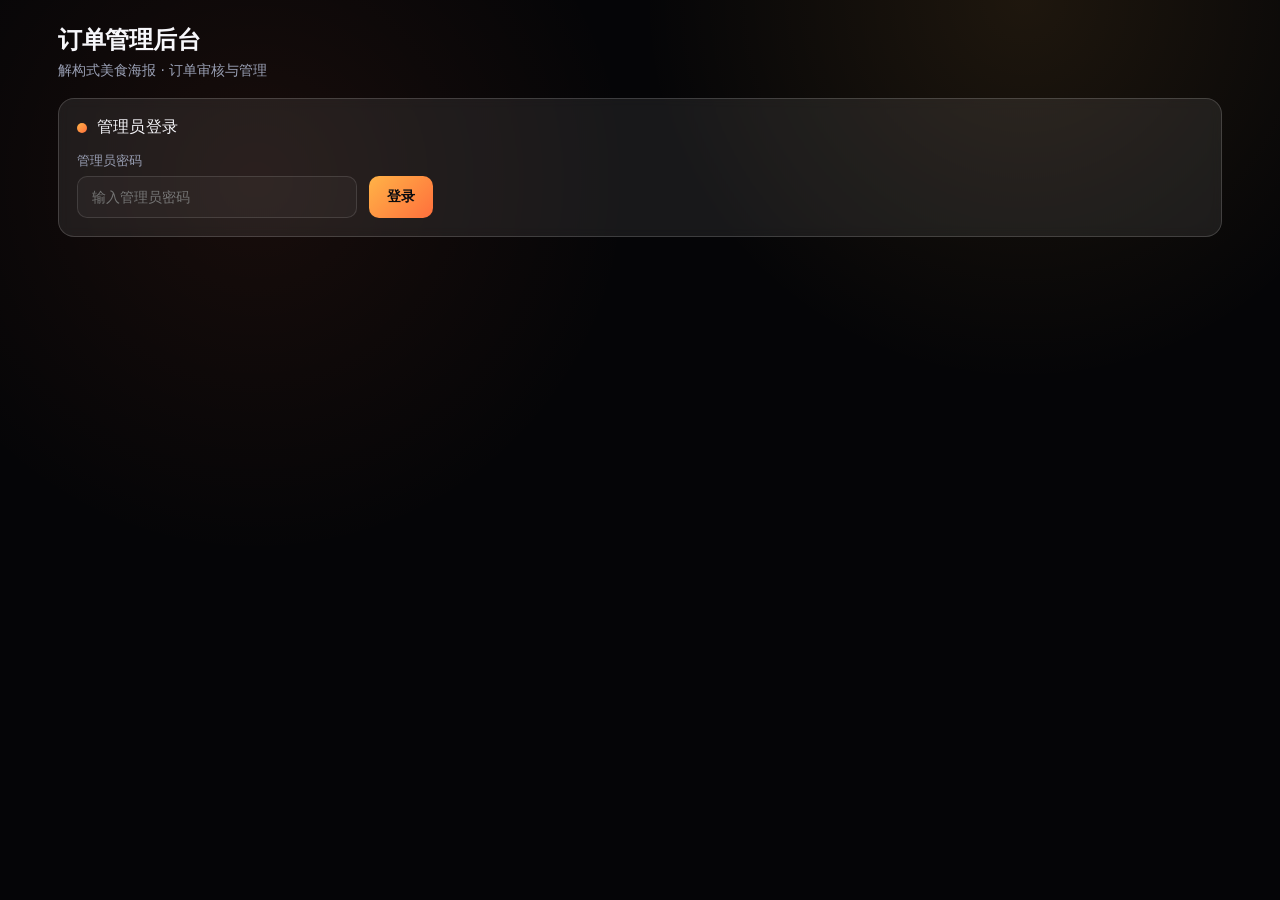
<file: public/admin.html>
<!DOCTYPE html>
<html lang="zh-CN">
<head>
  <meta charset="UTF-8" />
  <meta name="viewport" content="width=device-width, initial-scale=1.0" />
  <title>订单管理后台 - 解构式美食海报</title>
  <style>
    :root {
      --bg: #050507;
      --card: rgba(255, 255, 255, 0.04);
      --card-strong: rgba(255, 255, 255, 0.08);
      --accent: #ffb347;
      --accent-2: #ff6f3c;
      --muted: #9aa0b5;
      --text: #f7f7fb;
      --border: rgba(255, 255, 255, 0.12);
      --success: #4ade80;
      --danger: #ff6b6b;
    }
    * { box-sizing: border-box; }
    body {
      margin: 0;
      padding: 0;
      font-family: "Space Grotesk", "Noto Sans SC", "Inter", system-ui, -apple-system, sans-serif;
      background: radial-gradient(circle at 20% 20%, rgba(255, 111, 60, 0.08), transparent 30%),
                  radial-gradient(circle at 80% 0%, rgba(255, 179, 71, 0.10), transparent 28%),
                  var(--bg);
      color: var(--text);
      min-height: 100vh;
    }
    .page {
      max-width: 1200px;
      margin: 0 auto;
      padding: 24px 18px 48px;
    }
    h1 {
      margin: 0 0 6px;
      font-size: 24px;
      letter-spacing: -0.3px;
    }
    p.lead {
      margin: 0 0 18px;
      color: var(--muted);
      font-size: 14px;
    }
    .card {
      background: var(--card);
      border: 1px solid var(--border);
      border-radius: 16px;
      padding: 18px;
      margin-bottom: 18px;
      backdrop-filter: blur(6px);
    }
    .card-strong {
      background: var(--card-strong);
      border: 1px solid rgba(255,255,255,0.16);
    }
    .section-title {
      display: flex;
      align-items: center;
      gap: 10px;
      font-size: 16px;
      margin: 0 0 14px;
      letter-spacing: 0.2px;
    }
    .dot {
      width: 10px;
      height: 10px;
      border-radius: 50%;
      background: linear-gradient(135deg, var(--accent), var(--accent-2));
      flex-shrink: 0;
    }

    .login-form {
      display: flex;
      gap: 12px;
      flex-wrap: wrap;
      align-items: flex-end;
    }
    .login-form label {
      font-size: 13px;
      color: var(--muted);
      display: block;
      margin-bottom: 6px;
    }
    .login-form input {
      padding: 12px 14px;
      border-radius: 10px;
      border: 1px solid var(--border);
      background: rgba(255,255,255,0.03);
      color: var(--text);
      font-size: 14px;
      width: 280px;
    }
    .login-form input:focus {
      outline: 1px solid var(--accent);
      border-color: var(--accent);
    }
    .btn {
      padding: 12px 18px;
      border-radius: 10px;
      border: none;
      font-size: 14px;
      font-weight: 600;
      cursor: pointer;
      transition: transform 0.08s ease, opacity 0.08s ease;
    }
    .btn:active {
      transform: translateY(1px);
    }
    .btn:disabled {
      opacity: 0.5;
      cursor: not-allowed;
    }
    .btn-primary {
      background: linear-gradient(135deg, var(--accent), var(--accent-2));
      color: #0a0b0f;
    }
    .btn-success {
      background: var(--success);
      color: #0a0b0f;
    }
    .btn-danger {
      background: var(--danger);
      color: #fff;
    }
    .btn-ghost {
      background: rgba(255,255,255,0.06);
      border: 1px solid var(--border);
      color: var(--text);
    }

    .stats-row {
      display: flex;
      gap: 14px;
      flex-wrap: wrap;
      margin-bottom: 18px;
    }
    .stat-card {
      background: rgba(255,255,255,0.04);
      border: 1px solid var(--border);
      border-radius: 12px;
      padding: 14px 18px;
      min-width: 120px;
    }
    .stat-card .label {
      font-size: 12px;
      color: var(--muted);
      margin-bottom: 4px;
    }
    .stat-card .value {
      font-size: 24px;
      font-weight: 700;
    }
    .stat-card.pending .value { color: var(--accent); }
    .stat-card.confirmed .value { color: var(--success); }
    .stat-card.rejected .value { color: var(--danger); }

    .filter-row {
      display: flex;
      gap: 10px;
      flex-wrap: wrap;
      margin-bottom: 14px;
    }
    .filter-btn {
      padding: 8px 14px;
      border-radius: 8px;
      border: 1px solid var(--border);
      background: rgba(255,255,255,0.03);
      color: var(--muted);
      font-size: 13px;
      cursor: pointer;
      transition: all 0.1s ease;
    }
    .filter-btn:hover {
      border-color: rgba(255,179,71,0.4);
      color: var(--text);
    }
    .filter-btn.active {
      border-color: var(--accent);
      background: rgba(255,179,71,0.12);
      color: var(--text);
    }

    .orders-table {
      width: 100%;
      border-collapse: collapse;
      font-size: 13px;
    }
    .orders-table th,
    .orders-table td {
      padding: 12px 10px;
      text-align: left;
      border-bottom: 1px solid var(--border);
    }
    .orders-table th {
      color: var(--muted);
      font-weight: 500;
      font-size: 12px;
      text-transform: uppercase;
      letter-spacing: 0.5px;
    }
    .orders-table tr:hover td {
      background: rgba(255,255,255,0.02);
    }
    .orders-table .order-id {
      font-family: ui-monospace, monospace;
      font-size: 11px;
      color: var(--muted);
      max-width: 80px;
      overflow: hidden;
      text-overflow: ellipsis;
      white-space: nowrap;
    }
    .orders-table .food-name {
      font-weight: 600;
      color: var(--text);
    }
    .orders-table .order-code {
      font-family: ui-monospace, monospace;
      background: rgba(255,179,71,0.15);
      color: var(--accent);
      padding: 4px 8px;
      border-radius: 6px;
      font-size: 12px;
      font-weight: 700;
      letter-spacing: 1px;
    }
    .orders-table .pay-method {
      font-size: 12px;
      color: var(--muted);
    }
    .orders-table .remark {
      font-size: 12px;
      color: var(--muted);
      max-width: 120px;
      overflow: hidden;
      text-overflow: ellipsis;
      white-space: nowrap;
    }
    .orders-table .time {
      font-size: 11px;
      color: var(--muted);
    }
    .status-badge {
      display: inline-block;
      padding: 4px 10px;
      border-radius: 6px;
      font-size: 11px;
      font-weight: 600;
      text-transform: uppercase;
    }
    .status-badge.pending {
      background: rgba(255,179,71,0.15);
      color: var(--accent);
    }
    .status-badge.confirmed {
      background: rgba(74,222,128,0.15);
      color: var(--success);
    }
    .status-badge.rejected {
      background: rgba(255,107,107,0.15);
      color: var(--danger);
    }
    .action-btns {
      display: flex;
      gap: 6px;
    }
    .action-btns .btn {
      padding: 6px 12px;
      font-size: 12px;
    }

    .empty-state {
      text-align: center;
      padding: 40px 20px;
      color: var(--muted);
    }
    .empty-state .icon {
      font-size: 48px;
      margin-bottom: 12px;
      opacity: 0.5;
    }

    .hidden { display: none !important; }

    .toast {
      position: fixed;
      bottom: 24px;
      right: 24px;
      background: var(--card-strong);
      border: 1px solid var(--border);
      border-radius: 12px;
      padding: 14px 18px;
      font-size: 14px;
      color: var(--text);
      box-shadow: 0 12px 40px rgba(0,0,0,0.4);
      z-index: 9999;
      animation: toastIn 0.2s ease;
    }
    .toast.success { border-color: var(--success); }
    .toast.error { border-color: var(--danger); }
    @keyframes toastIn {
      from { opacity: 0; transform: translateY(10px); }
      to { opacity: 1; transform: translateY(0); }
    }

    @media (max-width: 768px) {
      .orders-table {
        display: block;
        overflow-x: auto;
      }
      .login-form input {
        width: 100%;
      }
    }
  </style>
</head>
<body>
  <div class="page">
    <h1>订单管理后台</h1>
    <p class="lead">解构式美食海报 · 订单审核与管理</p>

    <div id="login-section" class="card card-strong">
      <div class="section-title"><span class="dot"></span><span>管理员登录</span></div>
      <div class="login-form">
        <div>
          <label for="admin-password">管理员密码</label>
          <input type="password" id="admin-password" placeholder="输入管理员密码" />
        </div>
        <button class="btn btn-primary" id="login-btn">登录</button>
      </div>
    </div>

    <div id="admin-panel" class="hidden">
      <div class="stats-row">
        <div class="stat-card pending">
          <div class="label">待确认</div>
          <div class="value" id="stat-pending">0</div>
        </div>
        <div class="stat-card confirmed">
          <div class="label">已确认</div>
          <div class="value" id="stat-confirmed">0</div>
        </div>
        <div class="stat-card rejected">
          <div class="label">已拒绝</div>
          <div class="value" id="stat-rejected">0</div>
        </div>
        <div class="stat-card">
          <div class="label">总订单</div>
          <div class="value" id="stat-total">0</div>
        </div>
      </div>

      <div class="card">
        <div class="section-title"><span class="dot"></span><span>订单列表</span></div>

        <div class="filter-row">
          <button class="filter-btn active" data-status="">全部</button>
          <button class="filter-btn" data-status="pending">待确认</button>
          <button class="filter-btn" data-status="confirmed">已确认</button>
          <button class="filter-btn" data-status="rejected">已拒绝</button>
          <button class="btn btn-ghost" id="refresh-btn" style="margin-left:auto;">刷新</button>
        </div>

        <div id="orders-container">
          <table class="orders-table">
            <thead>
              <tr>
                <th>订单ID</th>
                <th>美食名称</th>
                <th>订单号</th>
                <th>支付方式</th>
                <th>备注</th>
                <th>状态</th>
                <th>时间</th>
                <th>操作</th>
              </tr>
            </thead>
            <tbody id="orders-tbody">
            </tbody>
          </table>
          <div id="empty-state" class="empty-state hidden">
            <div class="icon">📋</div>
            <div>暂无订单</div>
          </div>
        </div>
      </div>
    </div>
  </div>

  <script>
    const loginSection = document.getElementById('login-section');
    const adminPanel = document.getElementById('admin-panel');
    const adminPasswordInput = document.getElementById('admin-password');
    const loginBtn = document.getElementById('login-btn');
    const refreshBtn = document.getElementById('refresh-btn');
    const ordersTbody = document.getElementById('orders-tbody');
    const emptyState = document.getElementById('empty-state');

    const statPending = document.getElementById('stat-pending');
    const statConfirmed = document.getElementById('stat-confirmed');
    const statRejected = document.getElementById('stat-rejected');
    const statTotal = document.getElementById('stat-total');

    const LS_ADMIN_KEY = 'admin_password';
    let currentPassword = '';
    let currentFilter = '';
    let allOrders = [];

    function showToast(message, type = 'info') {
      const existing = document.querySelector('.toast');
      if (existing) existing.remove();

      const toast = document.createElement('div');
      toast.className = `toast ${type}`;
      toast.textContent = message;
      document.body.appendChild(toast);

      setTimeout(() => {
        toast.remove();
      }, 3000);
    }

    function formatTime(isoString) {
      if (!isoString) return '-';
      const d = new Date(isoString);
      const pad = n => String(n).padStart(2, '0');
      return `${d.getMonth()+1}/${d.getDate()} ${pad(d.getHours())}:${pad(d.getMinutes())}`;
    }

    function formatPayMethod(method) {
      const map = {
        wechat: '微信',
        alipay: '支付宝',
        hongbao: '口令红包'
      };
      return map[method] || method || '-';
    }

    function truncate(str, len) {
      if (!str) return '-';
      return str.length > len ? str.slice(0, len) + '...' : str;
    }

    async function login() {
      const pwd = adminPasswordInput.value.trim();
      if (!pwd) {
        showToast('请输入密码', 'error');
        return;
      }

      loginBtn.disabled = true;
      loginBtn.textContent = '登录中...';

      try {
        const resp = await fetch('/api/admin/orders?limit=1', {
          headers: { 'X-Admin-Password': pwd }
        });

        if (resp.status === 401) {
          showToast('密码错误', 'error');
          return;
        }

        if (!resp.ok) {
          const data = await resp.json().catch(() => ({}));
          showToast(data.error || '登录失败', 'error');
          return;
        }

        currentPassword = pwd;
        localStorage.setItem(LS_ADMIN_KEY, pwd);
        loginSection.classList.add('hidden');
        adminPanel.classList.remove('hidden');
        showToast('登录成功', 'success');
        loadOrders();
      } catch (err) {
        showToast('网络错误', 'error');
      } finally {
        loginBtn.disabled = false;
        loginBtn.textContent = '登录';
      }
    }

    async function loadOrders() {
      refreshBtn.disabled = true;
      refreshBtn.textContent = '加载中...';

      try {
        const url = currentFilter
          ? `/api/admin/orders?limit=100&status=${currentFilter}`
          : '/api/admin/orders?limit=100';

        const resp = await fetch(url, {
          headers: { 'X-Admin-Password': currentPassword }
        });

        if (resp.status === 401) {
          showToast('登录已过期', 'error');
          logout();
          return;
        }

        if (!resp.ok) {
          const data = await resp.json().catch(() => ({}));
          showToast(data.error || '加载失败', 'error');
          return;
        }

        const data = await resp.json();
        allOrders = data.orders || [];
        renderOrders();
        updateStats();
      } catch (err) {
        showToast('网络错误', 'error');
      } finally {
        refreshBtn.disabled = false;
        refreshBtn.textContent = '刷新';
      }
    }

    function renderOrders() {
      const filtered = currentFilter
        ? allOrders.filter(o => o.status === currentFilter)
        : allOrders;

      if (filtered.length === 0) {
        ordersTbody.innerHTML = '';
        emptyState.classList.remove('hidden');
        return;
      }

      emptyState.classList.add('hidden');

      ordersTbody.innerHTML = filtered.map(order => `
        <tr data-id="${order.id}">
          <td class="order-id" title="${order.id}">${truncate(order.id, 8)}</td>
          <td class="food-name">${escapeHtml(order.foodName || '-')}</td>
          <td><span class="order-code">${escapeHtml(order.orderCode || '-')}</span></td>
          <td class="pay-method">${formatPayMethod(order.payMethod)}</td>
          <td class="remark" title="${escapeHtml(order.remark || '')}">${escapeHtml(truncate(order.remark, 15))}</td>
          <td><span class="status-badge ${order.status}">${order.status}</span></td>
          <td class="time">${formatTime(order.createdAt)}</td>
          <td class="action-btns">
            ${order.status === 'pending' ? `
              <button class="btn btn-success" onclick="confirmOrder('${order.id}')">确认</button>
              <button class="btn btn-danger" onclick="rejectOrder('${order.id}')">拒绝</button>
            ` : '-'}
          </td>
        </tr>
      `).join('');
    }

    function updateStats() {
      let pending = 0, confirmed = 0, rejected = 0;
      allOrders.forEach(o => {
        if (o.status === 'pending') pending++;
        else if (o.status === 'confirmed') confirmed++;
        else if (o.status === 'rejected') rejected++;
      });

      statPending.textContent = pending;
      statConfirmed.textContent = confirmed;
      statRejected.textContent = rejected;
      statTotal.textContent = allOrders.length;
    }

    async function confirmOrder(orderId) {
      if (!confirm('确认此订单？确认后用户将看到生成的图片。')) return;

      try {
        const resp = await fetch('/api/admin/confirm', {
          method: 'POST',
          headers: {
            'Content-Type': 'application/json',
            'X-Admin-Password': currentPassword
          },
          body: JSON.stringify({ orderId })
        });

        const data = await resp.json();

        if (resp.ok && data.success) {
          showToast('订单已确认', 'success');
          const order = allOrders.find(o => o.id === orderId);
          if (order) {
            order.status = 'confirmed';
            order.confirmedAt = data.confirmedAt;
          }
          renderOrders();
          updateStats();
        } else {
          showToast(data.error || '操作失败', 'error');
        }
      } catch (err) {
        showToast('网络错误', 'error');
      }
    }

    async function rejectOrder(orderId) {
      if (!confirm('拒绝此订单？')) return;

      try {
        const resp = await fetch('/api/admin/reject', {
          method: 'POST',
          headers: {
            'Content-Type': 'application/json',
            'X-Admin-Password': currentPassword
          },
          body: JSON.stringify({ orderId })
        });

        const data = await resp.json();

        if (resp.ok && data.success) {
          showToast('订单已拒绝', 'success');
          const order = allOrders.find(o => o.id === orderId);
          if (order) {
            order.status = 'rejected';
            order.rejectedAt = data.rejectedAt;
          }
          renderOrders();
          updateStats();
        } else {
          showToast(data.error || '操作失败', 'error');
        }
      } catch (err) {
        showToast('网络错误', 'error');
      }
    }

    function logout() {
      currentPassword = '';
      localStorage.removeItem(LS_ADMIN_KEY);
      adminPanel.classList.add('hidden');
      loginSection.classList.remove('hidden');
      adminPasswordInput.value = '';
    }

    function escapeHtml(str) {
      if (!str) return '';
      return String(str)
        .replace(/&/g, '&amp;')
        .replace(/</g, '&lt;')
        .replace(/>/g, '&gt;')
        .replace(/"/g, '&quot;');
    }

    document.querySelectorAll('.filter-btn').forEach(btn => {
      btn.addEventListener('click', () => {
        document.querySelectorAll('.filter-btn').forEach(b => b.classList.remove('active'));
        btn.classList.add('active');
        currentFilter = btn.dataset.status || '';
        renderOrders();
      });
    });

    loginBtn.addEventListener('click', login);
    adminPasswordInput.addEventListener('keydown', (e) => {
      if (e.key === 'Enter') login();
    });
    refreshBtn.addEventListener('click', loadOrders);

    window.addEventListener('DOMContentLoaded', () => {
      const savedPwd = localStorage.getItem(LS_ADMIN_KEY);
      if (savedPwd) {
        adminPasswordInput.value = savedPwd;
        login();
      }
    });

    window.confirmOrder = confirmOrder;
    window.rejectOrder = rejectOrder;
  </script>
</body>
</html>
</file>
